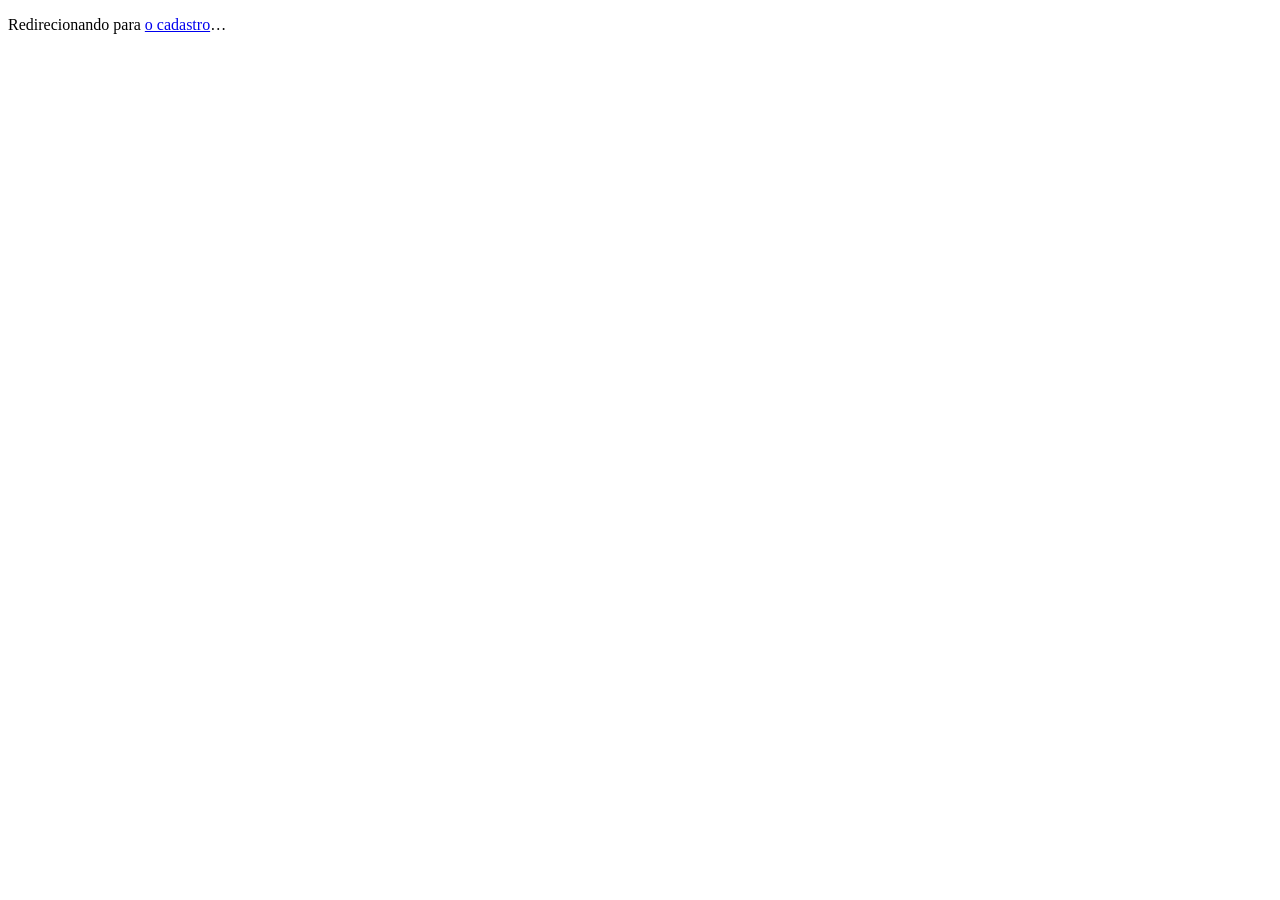
<file: cadastro.html>
<!doctype html>
<html lang="pt-BR">
  <head>
    <meta charset="utf-8" />
    <meta http-equiv="refresh" content="0; url=cadastro.php" />
    <meta name="viewport" content="width=device-width,initial-scale=1" />
    <title>Criar conta · E10 Livraria</title>
  </head>
  <body>
    <p>Redirecionando para <a href="cadastro.php">o cadastro</a>…</p>
  </body>
</html>
</file>
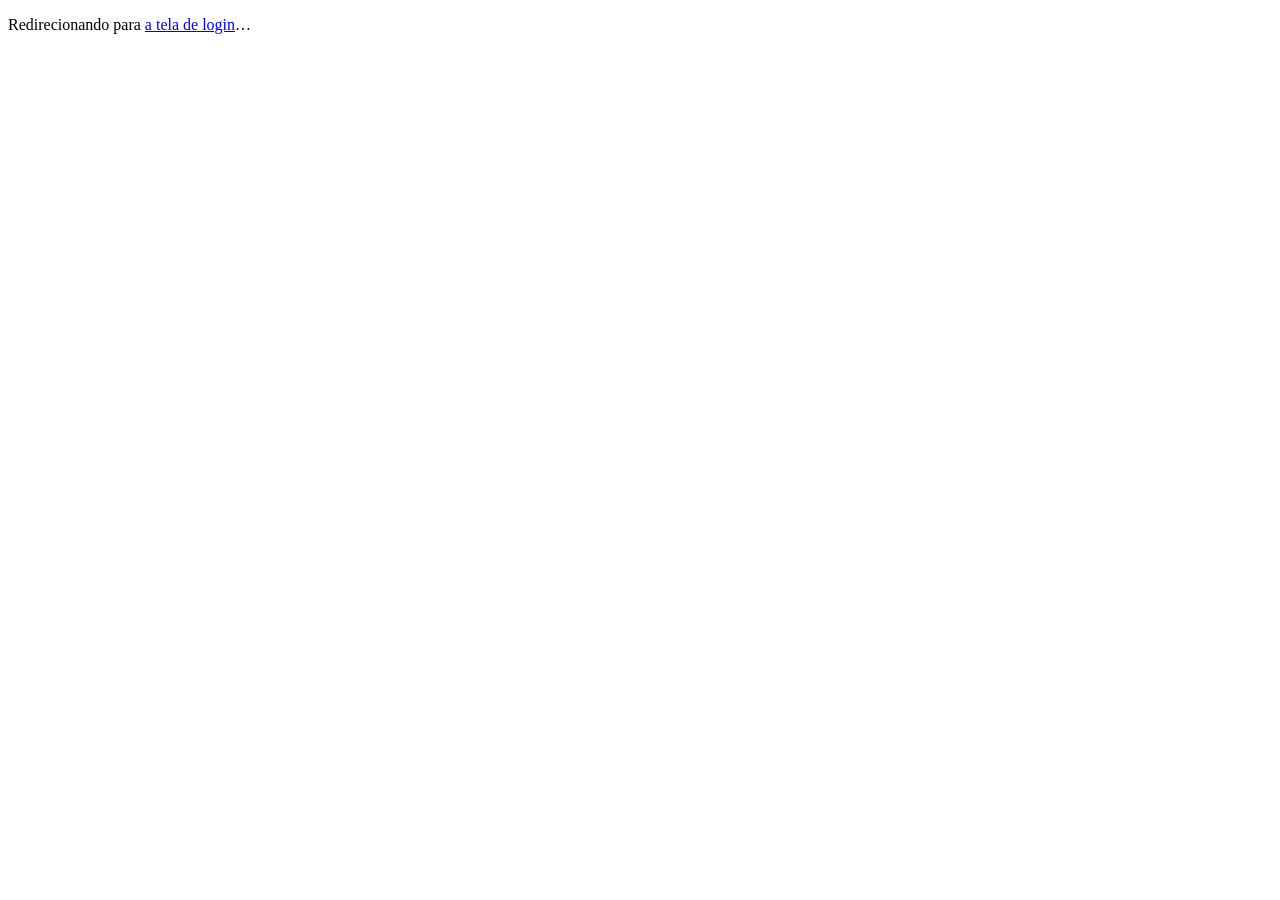
<file: login.html>
<!doctype html>
<html lang="pt-BR">
  <head>
    <meta charset="utf-8" />
    <meta http-equiv="refresh" content="0; url=login.php" />
    <meta name="viewport" content="width=device-width,initial-scale=1" />
    <title>Entrar · E10 Livraria</title>
  </head>
  <body>
    <p>Redirecionando para <a href="login.php">a tela de login</a>…</p>
  </body>
</html>
</file>
